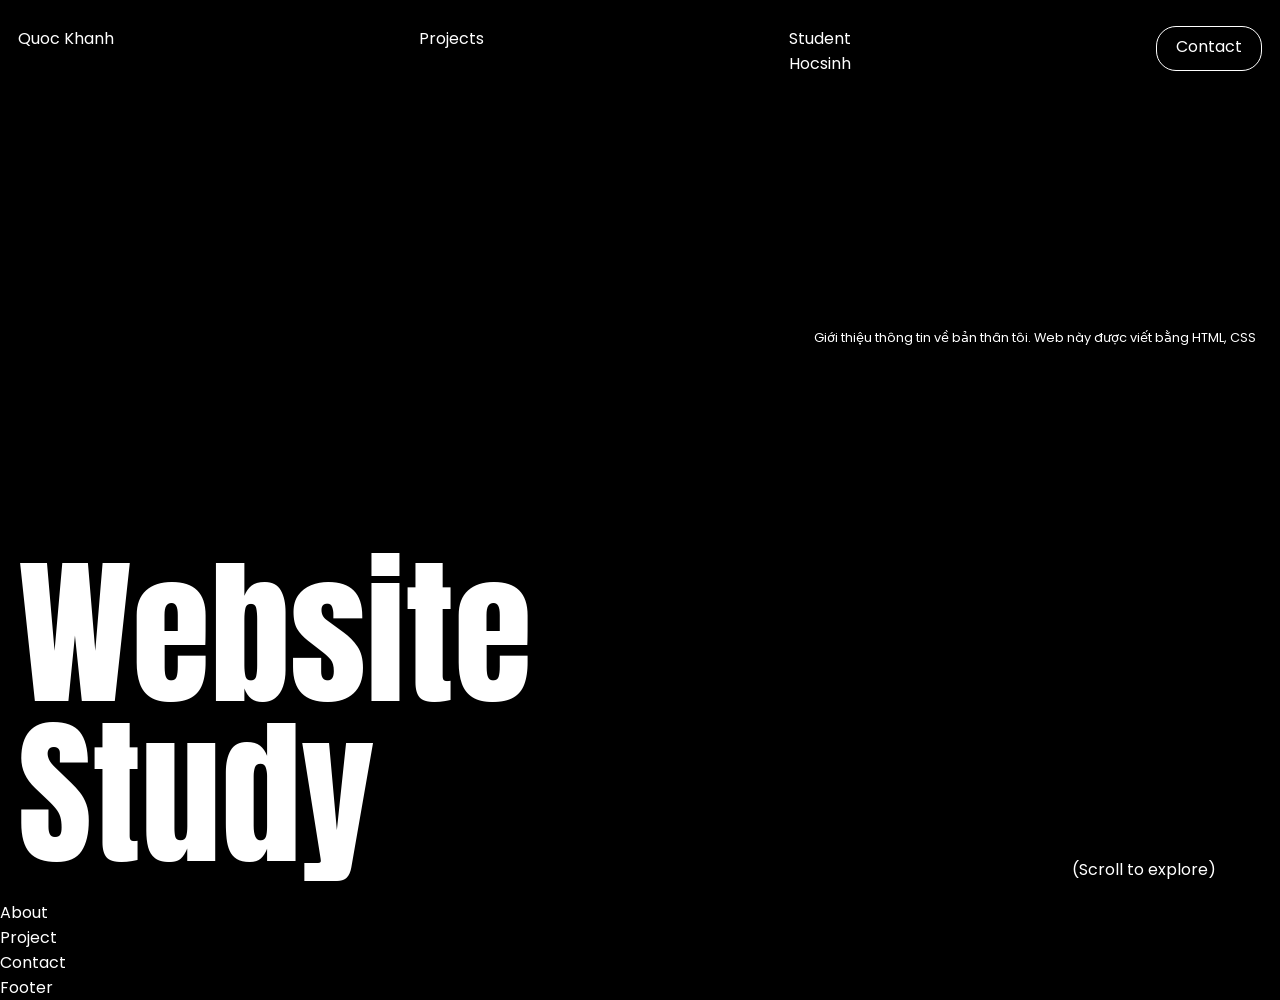
<file: Casting HTVH/portfolio/index.html>
<!doctype html>
<html lang="en">
  <head>
    <meta charset="UTF-8" />
    <meta name="viewport" content="width=device-width, initial-scale=1.0" />
    <title>My portfolio</title>
    <link rel="icon" type="image/jpg" href="download (2).jpg">
    <link rel="stylesheet" href="index.css"></link>
  </head>
  <body>
    <div class="home_section">
      <nav>
        <span>Quoc Khanh</span>
        <span>Projects</span>
        <span>
          Student
          <br />
          Hocsinh
        </span>
        <span class="nav_contact_link">Contact</span>
      </nav>
      <span class="sub_hero_text"
        ><p>Giới thiệu thông tin về bản thân tôi. Web này được viết bằng HTML, CSS
        </p>
      </span>
      <span class="hero_text">
        Website
        <br />
        Study
      </span>
      <span class="scroll_btn">(Scroll to explore)</span>
    </div>
    
    <div class="about_section">About</div>
    <div class="project_section">Project</div>
    <div class="contact_section">Contact</div>
    <div class="footer_section">Footer</div>
  </body>
</html>
</file>
<file: Casting HTVH/portfolio/index.css>
@import url("https://fonts.googleapis.com/css2?family=Anton&display=swap");

@import url("https://fonts.googleapis.com/css2?family=Anton&family=Poppins:ital,wght@0,100;0,200;0,300;0,400;0,500;0,600;0,700;0,800;0,900;1,100;1,200;1,300;1,400;1,500;1,600;1,700;1,800;1,900&display=swap");
* {
  margin: 0;
  padding: 0;
  box-sizing: border-box;
}
body {
  font-family: "Poppins", sans-serif;
  background-color: black;
  color: white;
  overflow-x: hidden;
}
.home_section {
  position: relative;
  display: flex;
  flex-direction: column;
  justify-content: space-between;
  width: 100vw;
  height: 100vh;
  padding: 2vw 2vh;
}
nav {
  width: 100%;
  display: flex;
  justify-content: space-between;
}

.nav_contact_link {
  height: 5vh;
  padding: 0.75ch 1.5vw;
  border: 1px solid white;
  border-radius: 20px;
  cursor: pointer;
  transition: 0.3 ease;
}
.nav_contact_link:hover {
  background-color: white;
  color: black;
}
.sub_hero_text {
  display: flex;
  justify-content: flex-end;
  font-size: 1vw;
  font-weight: 400;
}
.sub_hero_text p {
  width: 35vw;
  margin-top: 5vh;
}
.hero_text {
  font-family: "Anton", sans-serif;
  font-size: 12.5vw;
  line-height: 1;
}
.scroll_btn {
  position: absolute;
  bottom: 2vh;
  right: 5vw;
}
</file>
